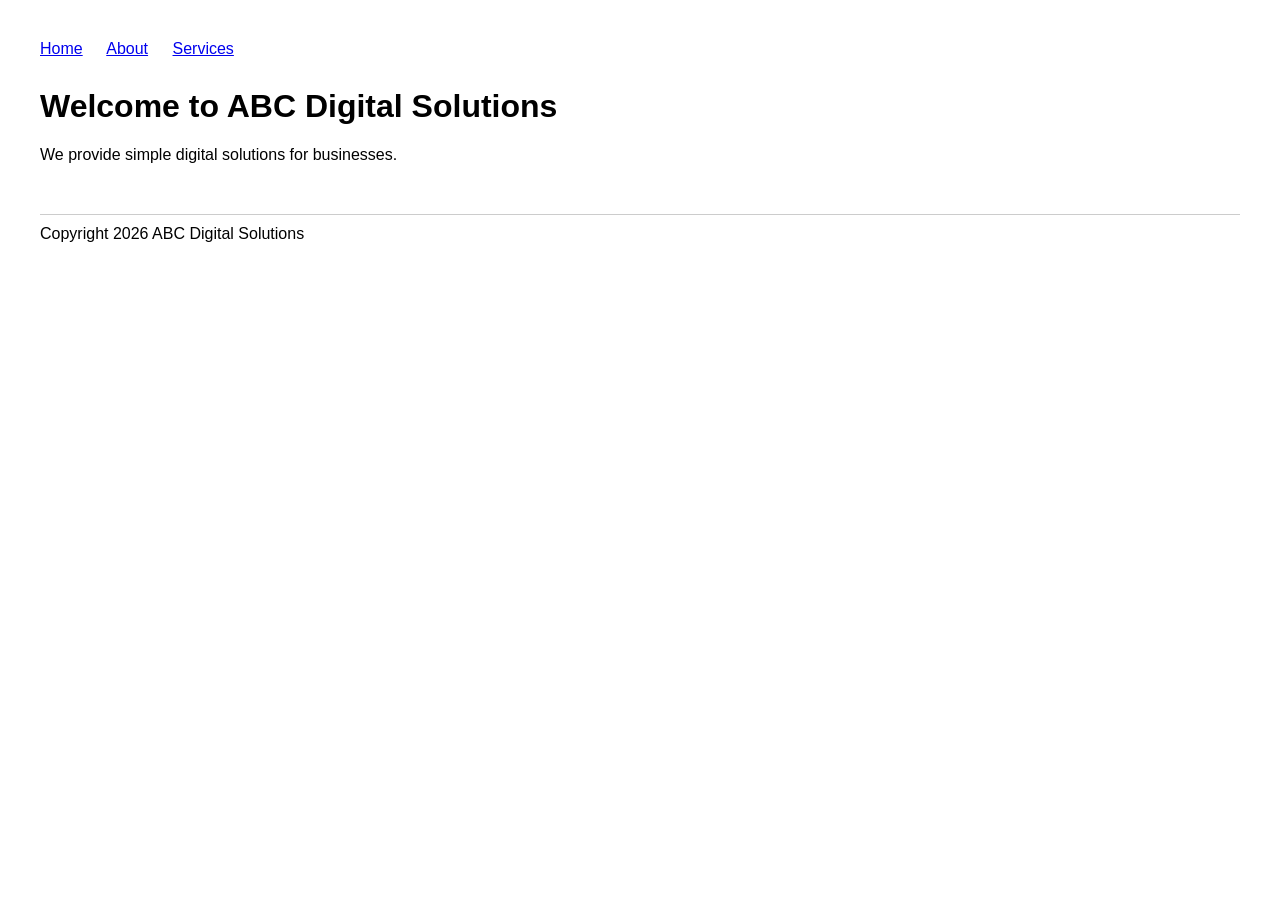
<file: index.html>
<!DOCTYPE html>
<html>
<head>
    <title>ABC Solutions</title>
    <link rel="stylesheet" href="style.css">
</head>

<body>

<nav>
    <a href="index.html">Home</a>
    <a href="about.html">About</a>
    <a href="#">Services</a>
</nav>

<h1>Welcome to ABC Digital Solutions</h1>

<p>We provide simple digital solutions for businesses.</p>

<footer>
    Copyright 2026 ABC Digital Solutions
</footer>

</body>
</html>
</file>
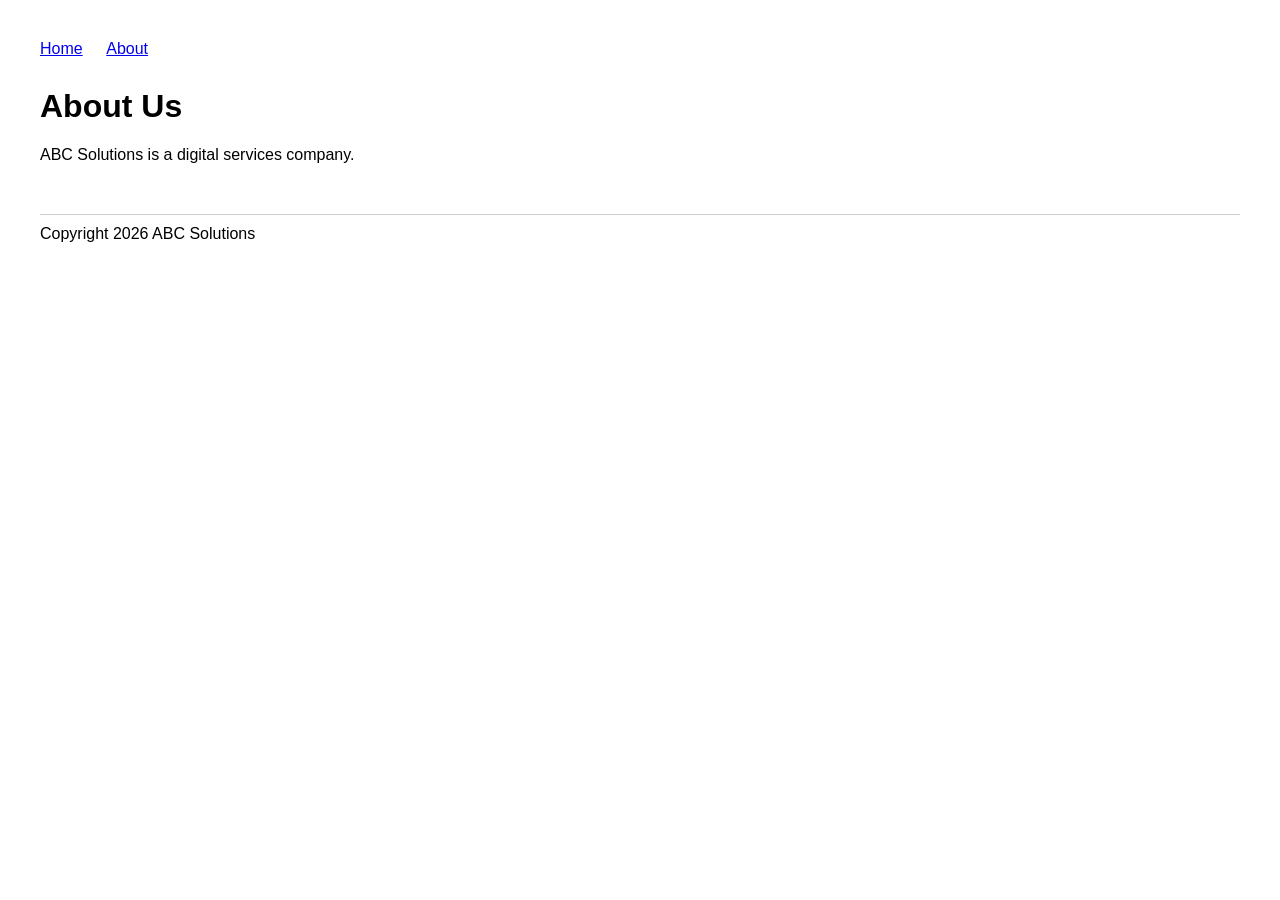
<file: about.html>
<!DOCTYPE html>
<html>
<head>
    <title>About ABC Solutions</title>
    <link rel="stylesheet" href="style.css">
</head>

<body>

<nav>
    <a href="index.html">Home</a>
    <a href="about.html">About</a>
</nav>

<h1>About Us</h1>

<p>ABC Solutions is a digital services company.</p>

<footer>
    Copyright 2026 ABC Solutions
</footer>

</body>
</html>
</file>
<file: style.css>
body {
    font-family: Arial, sans-serif;
    margin: 40px;
}

nav {
    margin-bottom: 30px;
}

nav a {
    margin-right: 20px;
}

footer {
    margin-top: 50px;
    border-top: 1px solid #cccccc;
    padding-top: 10px;
}
</file>
